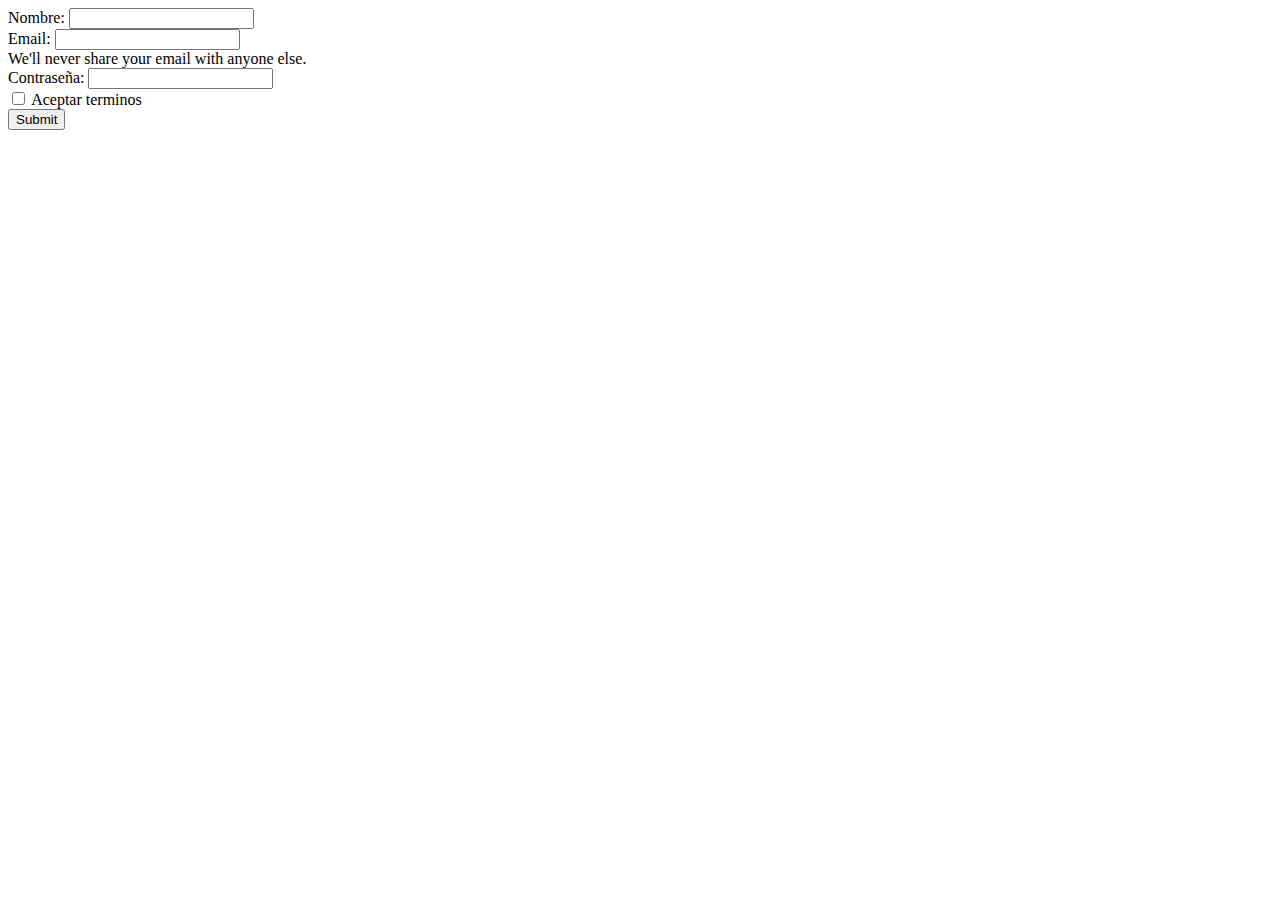
<file: docs/index.html>
<!doctype html><html lang="en"><head><meta charset="UTF-8"><meta http-equiv="X-UA-Compatible" content="IE=edge"><meta name="viewport" content="width=device-width,initial-scale=1"><title>webpack</title><link href="https://cdn.jsdelivr.net/npm/bootstrap@5.0.0-beta3/dist/css/bootstrap.min.css" rel="stylesheet" integrity="sha384-eOJMYsd53ii+scO/bJGFsiCZc+5NDVN2yr8+0RDqr0Ql0h+rP48ckxlpbzKgwra6" crossorigin="anonymous"><link href="main.10e9b0ad889cc94fd491.css" rel="stylesheet"></head><body><div class="container" id="container"></div><script defer="defer" src="main.9c1b9cacb640be11f8df.js"></script></body></html>
</file>
<file: docs/main.10e9b0ad889cc94fd491.css>
body,htm{background-color:#fff}
</file>
